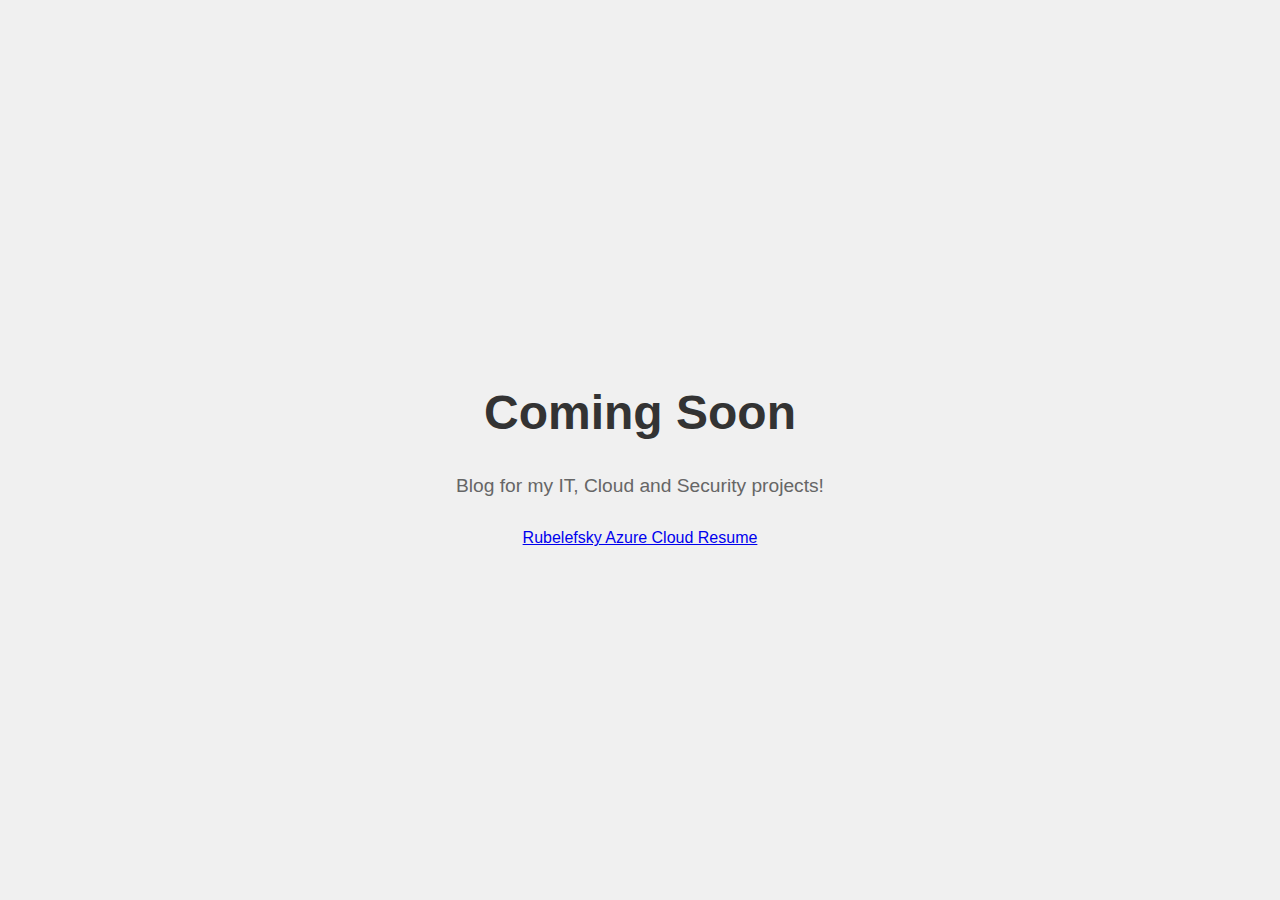
<file: blog_comingsoon/index.html>
<!DOCTYPE html>
<html lang="en">
<head>
    <meta charset="UTF-8">
    <meta name="viewport" content="width=device-width, initial-scale=1.0">
    <title>Rubelefskys Blog</title>
    <link rel="stylesheet" href="CSS/stylecomingsoon.css">
 
</head>
<body>
    <div class="container">
        <h1>Coming Soon</h1>
        <p>Blog for my IT, Cloud and Security projects!</p>
        <div class="linktoresume">
            <a href="https://www.rubelefskyazurecloud.net/">Rubelefsky Azure Cloud Resume</a>

    </div>
</body>
</html>
</file>
<file: blog_comingsoon/CSS/stylecomingsoon.css>
body, html {
    height: 100%;
    margin: 0;
    font-family: Arial, sans-serif;
    background-color: #f0f0f0;
}
.container {
    display: flex;
    flex-direction: column;
    justify-content: center;
    align-items: center;
    height: 100%;
    text-align: center;
}
h1 {
    font-size: 3rem;
    color: #333;
    margin-bottom: 1rem;
}
p {
    font-size: 1.2rem;
    color: #666;
    margin-bottom: 2rem;
}
.email-form {
    display: flex;
}
input[type="email"] {
    padding: 10px;
    font-size: 1rem;
    border: 1px solid #ddd;
    border-radius: 4px 0 0 4px;
    width: 250px;
}
button {
    padding: 10px 20px;
    font-size: 1rem;
    background-color: #007bff;
    color: white;
    border: none;
    border-radius: 0 4px 4px 0;
    cursor: pointer;
    transition: background-color 0.3s ease;
}
button:hover {
    background-color: #0056b3;
}
</file>
